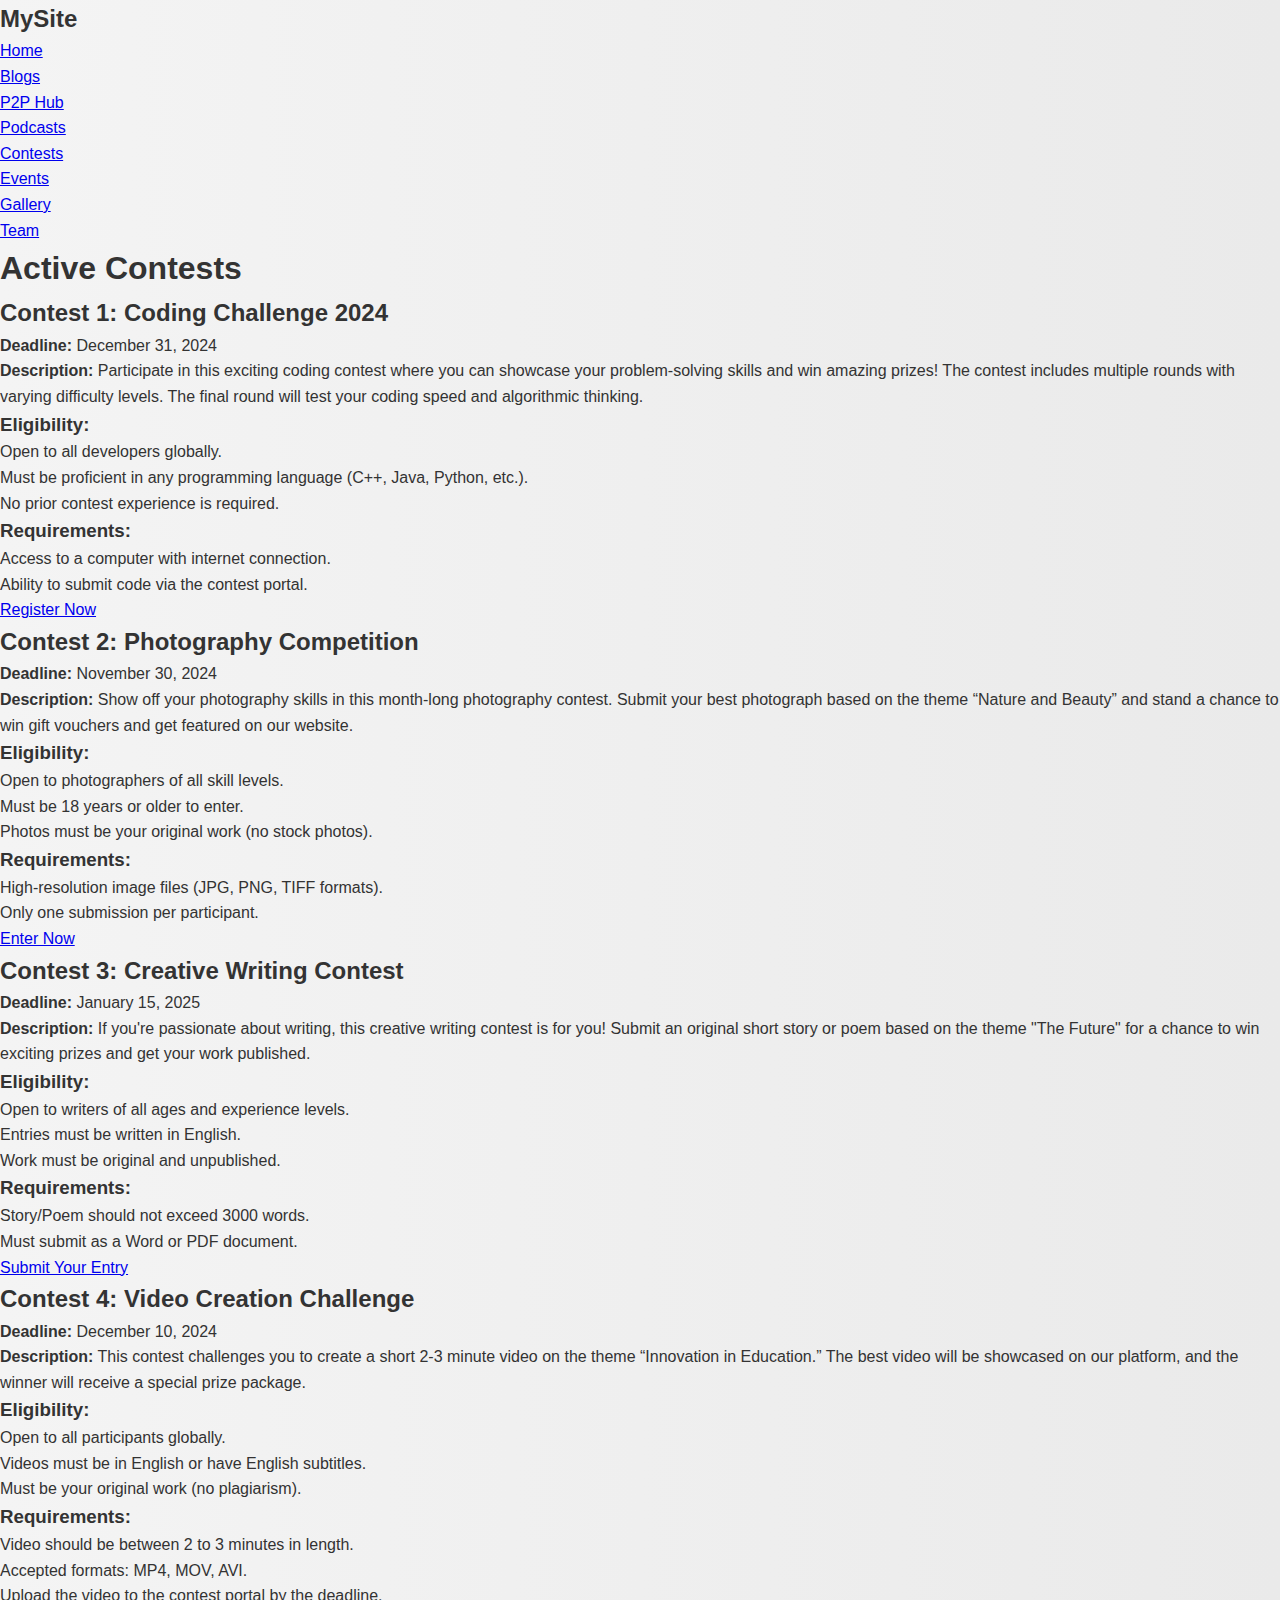
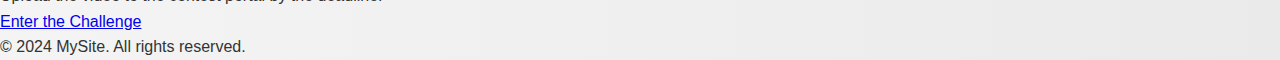
<file: Devs/contests.html>
<!DOCTYPE html>
<html lang="en">
<head>
  <meta charset="UTF-8">
  <meta name="viewport" content="width=device-width, initial-scale=1.0">
  <meta http-equiv="X-UA-Compatible" content="ie=edge">
  <title>Contests - My Website</title>
  <link rel="stylesheet" href="styles.css">
</head>
<body>

  <!-- Header with Navbar -->
  <header>
    <nav>
      <div class="logo">
        <h2>MySite</h2>
      </div>
      <ul>
        <li><a href="home.html">Home</a></li>
        <li><a href="blogs.html">Blogs</a></li>
        <li><a href="p2phub.html">P2P Hub</a></li>
        <li><a href="podcasts.html">Podcasts</a></li>
        <li><a href="contests.html">Contests</a></li>
        <li><a href="events.html">Events</a></li>
        <li><a href="gallery.html">Gallery</a></li>
        <li><a href="team.html">Team</a></li>
      </ul>
    </nav>
  </header>

  <!-- Contests Section -->
  <section id="contests" class="section">
    <div class="container">
      <h1>Active Contests</h1>
      
      <!-- Contest 1 -->
      <div class="contest">
        <h2>Contest 1: Coding Challenge 2024</h2>
        <p><strong>Deadline:</strong> December 31, 2024</p>
        <p><strong>Description:</strong> Participate in this exciting coding contest where you can showcase your problem-solving skills and win amazing prizes! The contest includes multiple rounds with varying difficulty levels. The final round will test your coding speed and algorithmic thinking.</p>
        
        <h3>Eligibility:</h3>
        <ul>
          <li>Open to all developers globally.</li>
          <li>Must be proficient in any programming language (C++, Java, Python, etc.).</li>
          <li>No prior contest experience is required.</li>
        </ul>

        <h3>Requirements:</h3>
        <ul>
          <li>Access to a computer with internet connection.</li>
          <li>Ability to submit code via the contest portal.</li>
        </ul>

        <a href="#" class="contest-link">Register Now</a>
      </div>

      <!-- Contest 2 -->
      <div class="contest">
        <h2>Contest 2: Photography Competition</h2>
        <p><strong>Deadline:</strong> November 30, 2024</p>
        <p><strong>Description:</strong> Show off your photography skills in this month-long photography contest. Submit your best photograph based on the theme “Nature and Beauty” and stand a chance to win gift vouchers and get featured on our website.</p>
        
        <h3>Eligibility:</h3>
        <ul>
          <li>Open to photographers of all skill levels.</li>
          <li>Must be 18 years or older to enter.</li>
          <li>Photos must be your original work (no stock photos).</li>
        </ul>

        <h3>Requirements:</h3>
        <ul>
          <li>High-resolution image files (JPG, PNG, TIFF formats).</li>
          <li>Only one submission per participant.</li>
        </ul>

        <a href="#" class="contest-link">Enter Now</a>
      </div>

      <!-- Contest 3 -->
      <div class="contest">
        <h2>Contest 3: Creative Writing Contest</h2>
        <p><strong>Deadline:</strong> January 15, 2025</p>
        <p><strong>Description:</strong> If you're passionate about writing, this creative writing contest is for you! Submit an original short story or poem based on the theme "The Future" for a chance to win exciting prizes and get your work published.</p>
        
        <h3>Eligibility:</h3>
        <ul>
          <li>Open to writers of all ages and experience levels.</li>
          <li>Entries must be written in English.</li>
          <li>Work must be original and unpublished.</li>
        </ul>

        <h3>Requirements:</h3>
        <ul>
          <li>Story/Poem should not exceed 3000 words.</li>
          <li>Must submit as a Word or PDF document.</li>
        </ul>

        <a href="#" class="contest-link">Submit Your Entry</a>
      </div>

      <!-- Contest 4 -->
      <div class="contest">
        <h2>Contest 4: Video Creation Challenge</h2>
        <p><strong>Deadline:</strong> December 10, 2024</p>
        <p><strong>Description:</strong> This contest challenges you to create a short 2-3 minute video on the theme “Innovation in Education.” The best video will be showcased on our platform, and the winner will receive a special prize package.</p>
        
        <h3>Eligibility:</h3>
        <ul>
          <li>Open to all participants globally.</li>
          <li>Videos must be in English or have English subtitles.</li>
          <li>Must be your original work (no plagiarism).</li>
        </ul>

        <h3>Requirements:</h3>
        <ul>
          <li>Video should be between 2 to 3 minutes in length.</li>
          <li>Accepted formats: MP4, MOV, AVI.</li>
          <li>Upload the video to the contest portal by the deadline.</li>
        </ul>

        <a href="#" class="contest-link">Enter the Challenge</a>
      </div>
      
    </div>
  </section>

  <!-- Footer -->
  <footer>
    <p>&copy; 2024 MySite. All rights reserved.</p>
  </footer>

  <script src="script.js"></script>
</body>
</html>
</file>
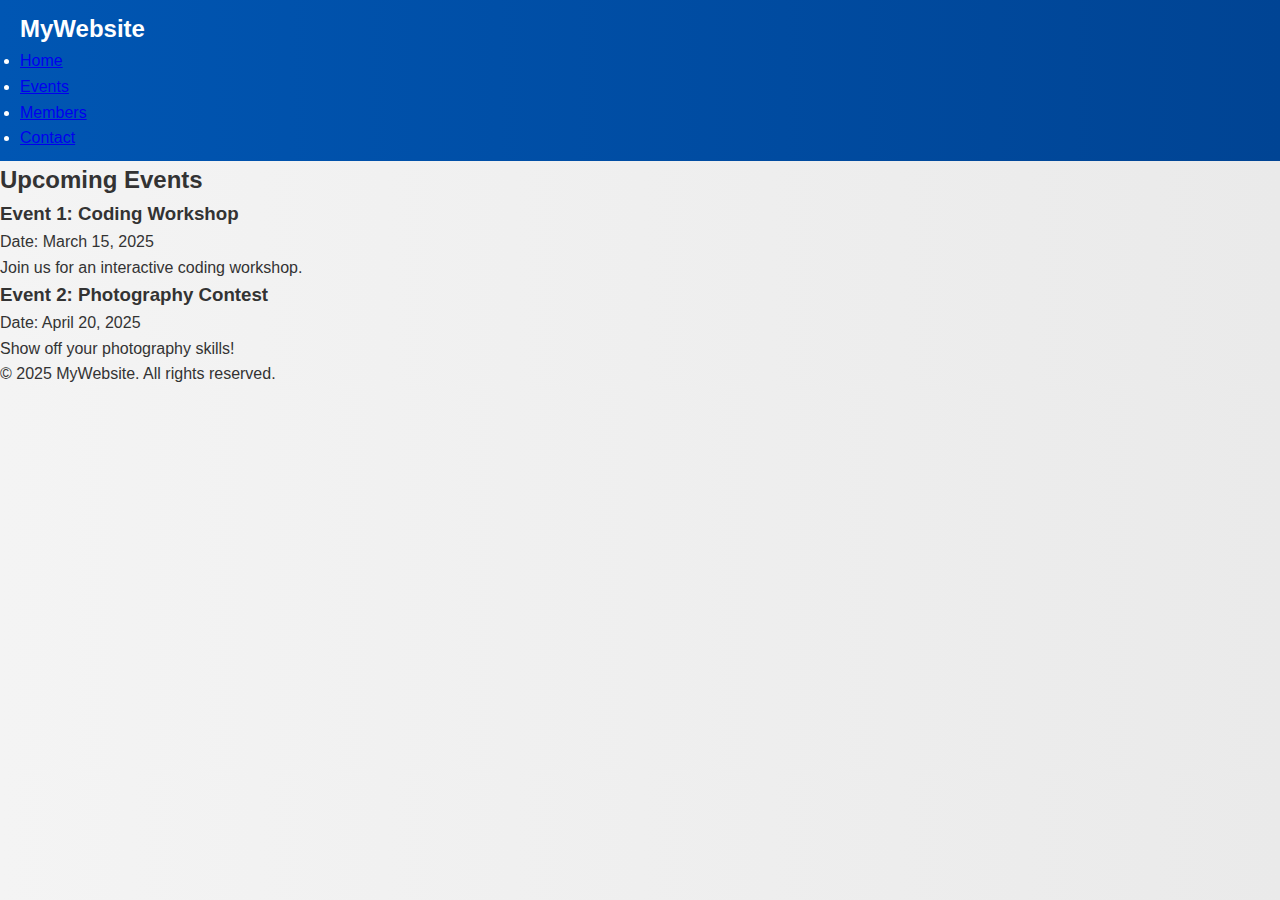
<file: Devs/events.html>
<!DOCTYPE html>
<html lang="en">
<head>
    <meta charset="UTF-8">
    <meta name="viewport" content="width=device-width, initial-scale=1.0">
    <title>Events - My Website</title>
    <link rel="stylesheet" href="styles.css">
</head>
<body>
    <header>
        <nav class="navbar">
            <div class="logo">
                <h2>MyWebsite</h2>
            </div>
            <ul>
                <li><a href="index.html">Home</a></li>
                <li><a href="events.html">Events</a></li>
                <li><a href="members.html">Members</a></li>
                <li><a href="contact.html">Contact</a></li>
            </ul>
        </nav>
    </header>

    <section id="events" class="section">
        <h2>Upcoming Events</h2>
        <div class="event-card">
            <h3>Event 1: Coding Workshop</h3>
            <p>Date: March 15, 2025</p>
            <p>Join us for an interactive coding workshop.</p>
        </div>
        <div class="event-card">
            <h3>Event 2: Photography Contest</h3>
            <p>Date: April 20, 2025</p>
            <p>Show off your photography skills!</p>
        </div>
    </section>

    <footer>
        <p>&copy; 2025 MyWebsite. All rights reserved.</p>
    </footer>
</body>
</html>
</file>
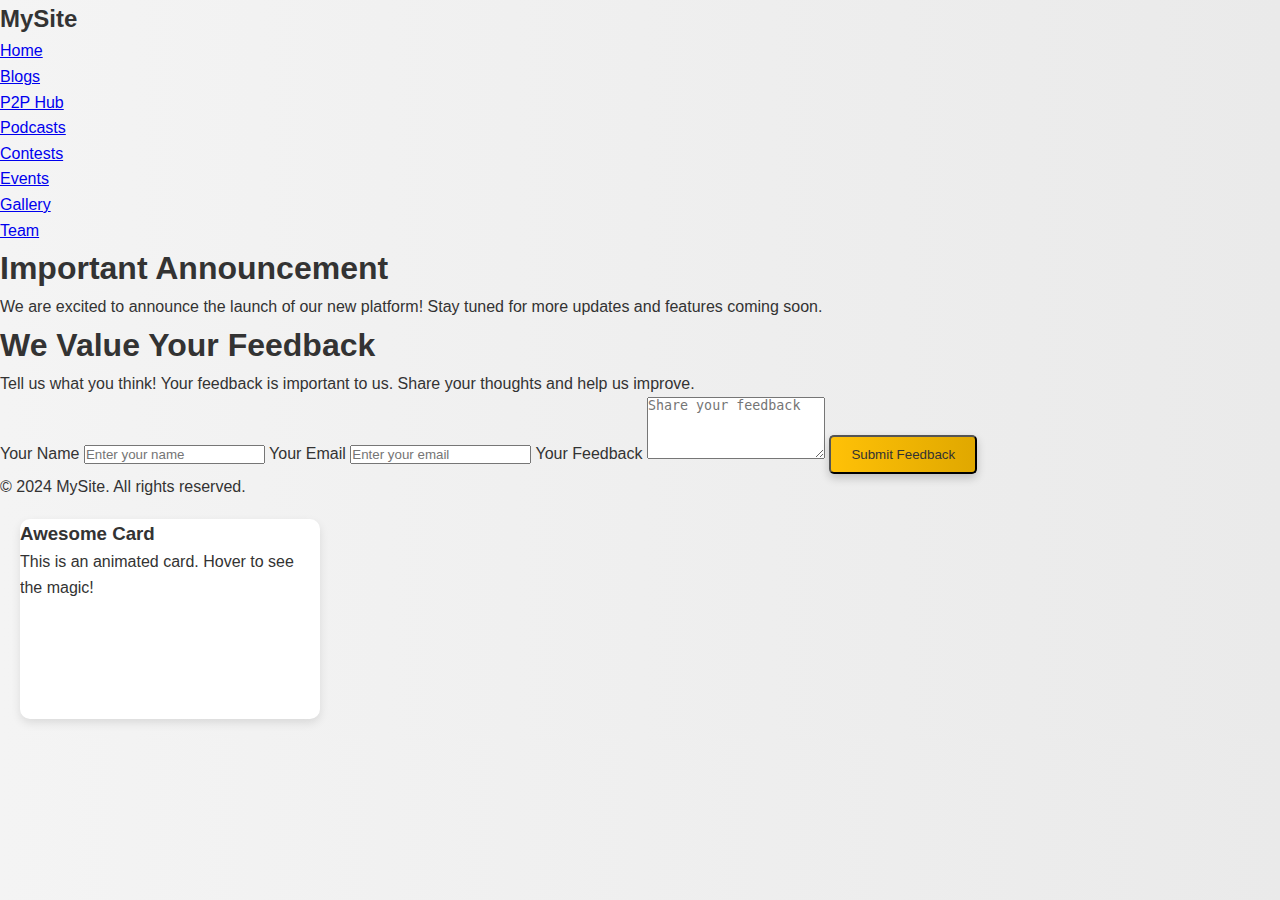
<file: Devs/home.html>
<!DOCTYPE html>
<html lang="en">
<head>
  <meta charset="UTF-8">
  <meta name="viewport" content="width=device-width, initial-scale=1.0">
  <meta http-equiv="X-UA-Compatible" content="ie=edge">
  <title>Home - My Website</title>
  <link rel="stylesheet" href="styles.css">
</head>
<body>

  <!-- Header with Navbar -->
  <header>
    <nav>
      <div class="logo">
        <h2>MySite</h2>
      </div>
      <ul>
        <li><a href="home.html">Home</a></li>
        <li><a href="blogs.html">Blogs</a></li>
        <li><a href="p2phub.html">P2P Hub</a></li>
        <li><a href="podcasts.html">Podcasts</a></li>
        <li><a href="contests.html">Contests</a></li>
        <li><a href="events.html">Events</a></li>
        <li><a href="gallery.html">Gallery</a></li>
        <li><a href="team.html">Team</a></li>
      </ul>
    </nav>
  </header>

  <!-- Home Section -->
  <section id="announcement" class="section">
    <div class="container">
      <h1>Important Announcement</h1>
      <p>We are excited to announce the launch of our new platform! Stay tuned for more updates and features coming soon.</p>
    </div>
  </section>

  <!-- Feedback Section -->
  <section id="feedback" class="section">
    <div class="container">
      <h1>We Value Your Feedback</h1>
      <p>Tell us what you think! Your feedback is important to us. Share your thoughts and help us improve.</p>

      <form action="submit_feedback.php" method="POST">
        <label for="name">Your Name</label>
        <input type="text" id="name" name="name" placeholder="Enter your name" required>

        <label for="email">Your Email</label>
        <input type="email" id="email" name="email" placeholder="Enter your email" required>

        <label for="feedback">Your Feedback</label>
        <textarea id="feedback" name="feedback" rows="4" placeholder="Share your feedback" required></textarea>

        <button type="submit" class="btn">Submit Feedback</button>
      </form>
    </div>
  </section>

  <!-- Footer -->
  <footer>
    <p>&copy; 2024 MySite. All rights reserved.</p>
  </footer>

  <script src="script.js"></script>
</body>
</html>
<!DOCTYPE html>
<html lang="en">
<head>
  <meta charset="UTF-8">
  <meta name="viewport" content="width=device-width, initial-scale=1.0">
  <title>Best CSS Animation</title>
  <link rel="stylesheet" href="styles.css">
</head>
<body>

  <div class="card">
    <div class="card-inner">
      <h3>Awesome Card</h3>
      <p>This is an animated card. Hover to see the magic!</p>
    </div>
  </div>

</body>
</html>
</file>
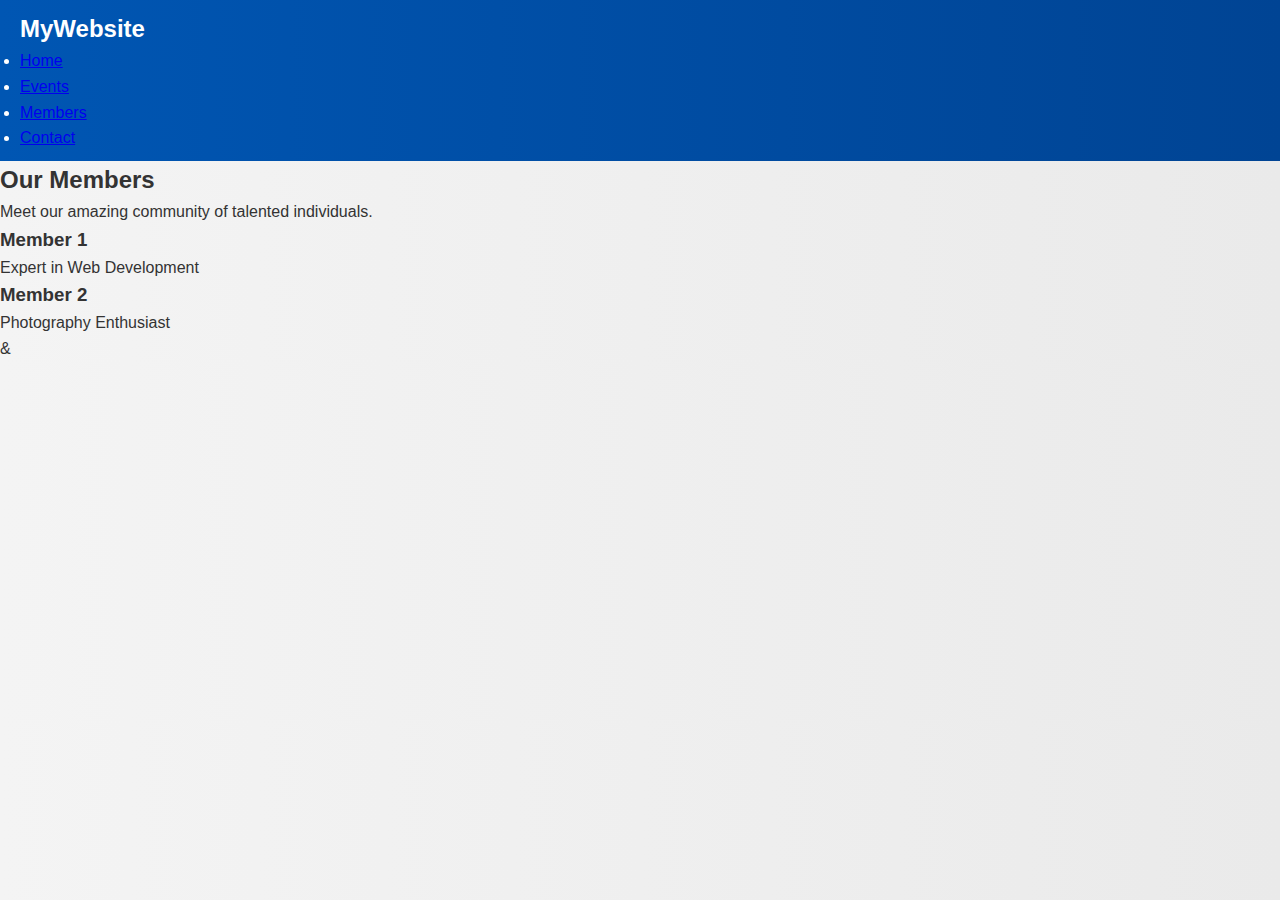
<file: Devs/members.html>
<!DOCTYPE html>
<html lang="en">
<head>
    <meta charset="UTF-8">
    <meta name="viewport" content="width=device-width, initial-scale=1.0">
    <title>Members - My Website</title>
    <link rel="stylesheet" href="styles.css">
</head>
<body>
    <header>
        <nav class="navbar">
            <div class="logo">
                <h2>MyWebsite</h2>
            </div>
            <ul>
                <li><a href="index.html">Home</a></li>
                <li><a href="events.html">Events</a></li>
                <li><a href="members.html">Members</a></li>
                <li><a href="contact.html">Contact</a></li>
            </ul>
        </nav>
    </header>

    <section id="members" class="section">
        <h2>Our Members</h2>
        <p>Meet our amazing community of talented individuals.</p>
        <div class="member-card">
            <h3>Member 1</h3>
            <p>Expert in Web Development</p>
        </div>
        <div class="member-card">
            <h3>Member 2</h3>
            <p>Photography Enthusiast</p>
        </div>
    </section>

    <footer>
        <p>&
</file>
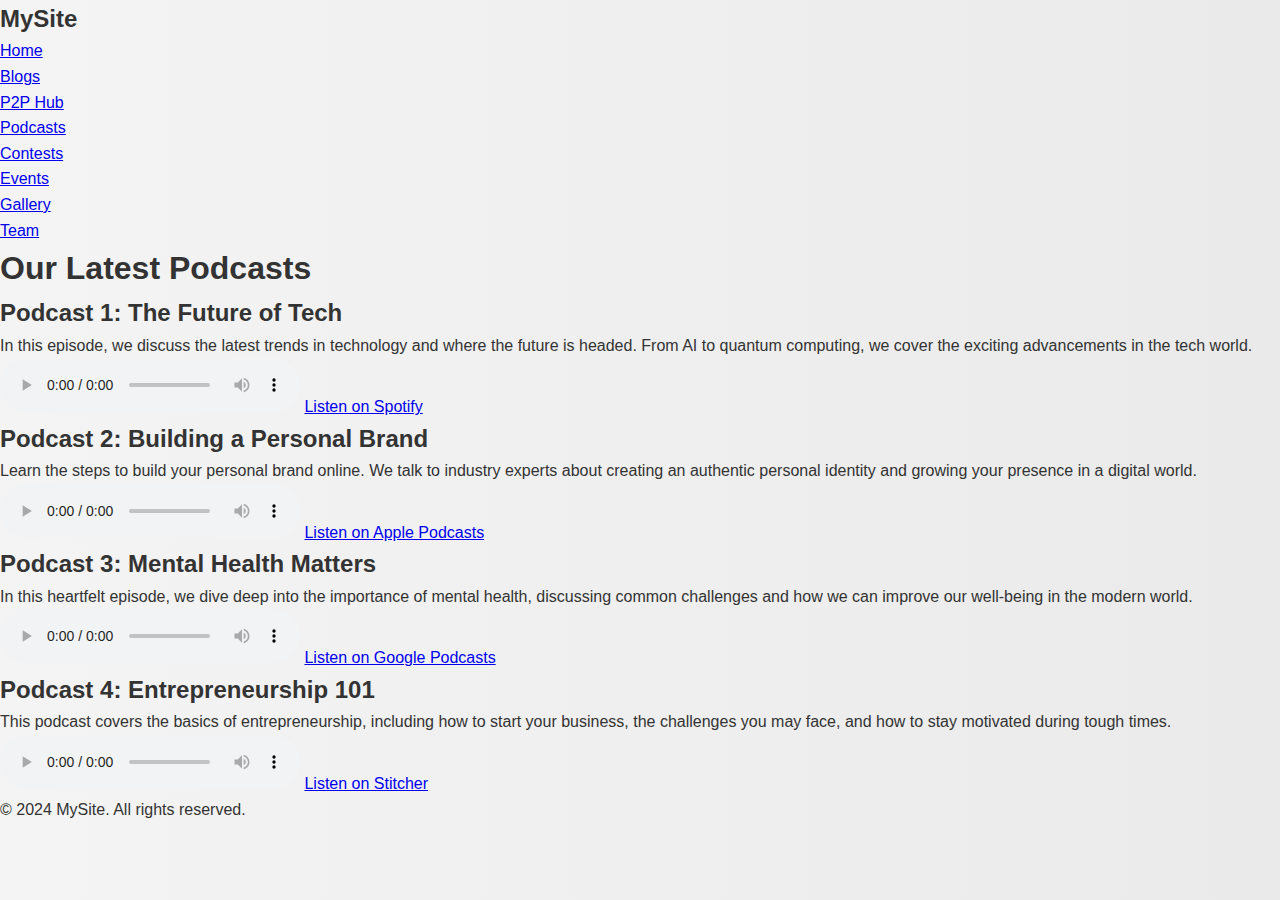
<file: Devs/podcasts.html>
<!DOCTYPE html>
<html lang="en">
<head>
  <meta charset="UTF-8">
  <meta name="viewport" content="width=device-width, initial-scale=1.0">
  <meta http-equiv="X-UA-Compatible" content="ie=edge">
  <title>Podcasts - My Website</title>
  <link rel="stylesheet" href="styles.css">
</head>
<body>

  <!-- Header with Navbar -->
  <header>
    <nav>
      <div class="logo">
        <h2>MySite</h2>
      </div>
      <ul>
        <li><a href="home.html">Home</a></li>
        <li><a href="blogs.html">Blogs</a></li>
        <li><a href="p2phub.html">P2P Hub</a></li>
        <li><a href="podcasts.html">Podcasts</a></li>
        <li><a href="contests.html">Contests</a></li>
        <li><a href="events.html">Events</a></li>
        <li><a href="gallery.html">Gallery</a></li>
        <li><a href="team.html">Team</a></li>
      </ul>
    </nav>
  </header>

  <!-- Podcasts Section -->
  <section id="podcasts" class="section">
    <div class="container">
      <h1>Our Latest Podcasts</h1>
      
      <!-- Podcast 1 -->
      <div class="podcast">
        <h2>Podcast 1: The Future of Tech</h2>
        <p>In this episode, we discuss the latest trends in technology and where the future is headed. From AI to quantum computing, we cover the exciting advancements in the tech world.</p>
        <audio controls>
          <source src="https://www.soundhelix.com/examples/mp3/SoundHelix-Song-1.mp3" type="audio/mp3">
          Your browser does not support the audio element.
        </audio>
        <a href="#" class="podcast-link">Listen on Spotify</a>
      </div>

      <!-- Podcast 2 -->
      <div class="podcast">
        <h2>Podcast 2: Building a Personal Brand</h2>
        <p>Learn the steps to build your personal brand online. We talk to industry experts about creating an authentic personal identity and growing your presence in a digital world.</p>
        <audio controls>
          <source src="https://www.soundhelix.com/examples/mp3/SoundHelix-Song-2.mp3" type="audio/mp3">
          Your browser does not support the audio element.
        </audio>
        <a href="#" class="podcast-link">Listen on Apple Podcasts</a>
      </div>

      <!-- Podcast 3 -->
      <div class="podcast">
        <h2>Podcast 3: Mental Health Matters</h2>
        <p>In this heartfelt episode, we dive deep into the importance of mental health, discussing common challenges and how we can improve our well-being in the modern world.</p>
        <audio controls>
          <source src="https://www.soundhelix.com/examples/mp3/SoundHelix-Song-3.mp3" type="audio/mp3">
          Your browser does not support the audio element.
        </audio>
        <a href="#" class="podcast-link">Listen on Google Podcasts</a>
      </div>

      <!-- Podcast 4 -->
      <div class="podcast">
        <h2>Podcast 4: Entrepreneurship 101</h2>
        <p>This podcast covers the basics of entrepreneurship, including how to start your business, the challenges you may face, and how to stay motivated during tough times.</p>
        <audio controls>
          <source src="https://www.soundhelix.com/examples/mp3/SoundHelix-Song-4.mp3" type="audio/mp3">
          Your browser does not support the audio element.
        </audio>
        <a href="#" class="podcast-link">Listen on Stitcher</a>
      </div>
      
    </div>
  </section>

  <!-- Footer -->
  <footer>
    <p>&copy; 2024 MySite. All rights reserved.</p>
  </footer>

  <script src="script.js"></script>
</body>
</html>
</file>
<file: Devs/styles.css>
/* Reset some default styles */
* {
    margin: 0;
    padding: 0;
    box-sizing: border-box;
}

body {
    font-family: 'Arial', sans-serif;
    line-height: 1.6;
    color: #333;
    background: linear-gradient(to right, #f4f4f4, #eaeaea);
}

/* Navigation Bar Styles */
.navbar {
    background: linear-gradient(90deg, #007bff, #0056b3);
    color: #fff;
    padding: 10px 20px;
    position: sticky;
    top: 0;
    z-index: 1000;
    transition: background 0.3s;
}

.navbar:hover {
    background: linear-gradient(90deg, #0056b3, #004494);
}

.navbar .logo h2 {
    display: inline;
    margin-right: 20px;
}

.navbar nav ul {
    list-style: none;
    display: inline;
}

.navbar nav ul li {
    display: inline;
    margin-right: 15px;
    opacity: 0; /* Start hidden for animation */
    animation: fadeIn 0.5s forwards; /* Animation for fade-in */
}

.navbar nav ul li:nth-child(1) { animation-delay: 0.1s; }
.navbar nav ul li:nth-child(2) { animation-delay: 0.2s; }
.navbar nav ul li:nth-child(3) { animation-delay: 0.3s; }
.navbar nav ul li:nth-child(4) { animation-delay: 0.4s; }

.navbar nav ul li a {
    color: #fff;
    text-decoration: none;
    transition: color 0.3s;
}

.navbar nav ul li a:hover {
    color: #ffc107;
}

/* Hero Section Styles */
.hero {
    background: url('hero-bg.jpg') no-repeat center center/cover; /* Add a background image */
    height: 60vh;
    display: flex;
    align-items: center;
    justify-content: center;
    color: #fff;
    text-align: center;
    animation: slideIn 1s ease forwards; /* Slide-in animation */
}

.hero-content h1 {
    font-size: 3rem;
    margin-bottom: 10px;
}

.hero-content p {
    font-size: 1.2rem;
    margin-bottom: 20px;
}

.btn {
    background: linear-gradient(90deg, #ffc107, #e0a800);
    color: #333;
    padding: 10px 20px;
    text-decoration: none;
    border-radius: 5px;
    transition: background 0.3s, transform 0.2s; /* Added transform for scaling */
    box-shadow: 0 4px 10px rgba(0, 0, 0, 0.2);
}

.btn:hover {
    background: linear-gradient(90deg, #e0a800, #c69500);
    transform: scale(1.05); /* Scale up on hover */
}

/* Card Styles */
.card {
    perspective: 1000px;
    margin: 20px;
}

.card-inner {
    width: 300px;
    height: 200px;
    background: #fff;
    border-radius: 10px;
    box-shadow: 0 4px 10px rgba(0, 0, 0, 0.1);
    transition: transform 0.5s;
    position: relative;
    overflow: hidden;
}

.card:hover .card-inner {
    transform: rotateY(180deg); /* Flip animation */
}

.card-front,
.card-back {
    position: absolute;
    width: 100%;
    height: 100%;
    backface-visibility: hidden;
    display: flex;
    align-items: center;
    justify-content: center;
    font-size: 1.5rem;
    color: #333;
}

.card-front {
    background: linear-gradient(135deg, #6a82fb, #fc5c7d);
    color: white;
}

.card-back {
    background: linear-gradient(135deg, #fc5c7d, #6a82fb);
    transform: rotateY(180deg);
}

/* Footer Styles */
.footer {
    background: #333;
    color: #fff;
    text-align: center;
    padding: 15px 0;
    position: relative;
    bottom: 0;
    width
</file>
